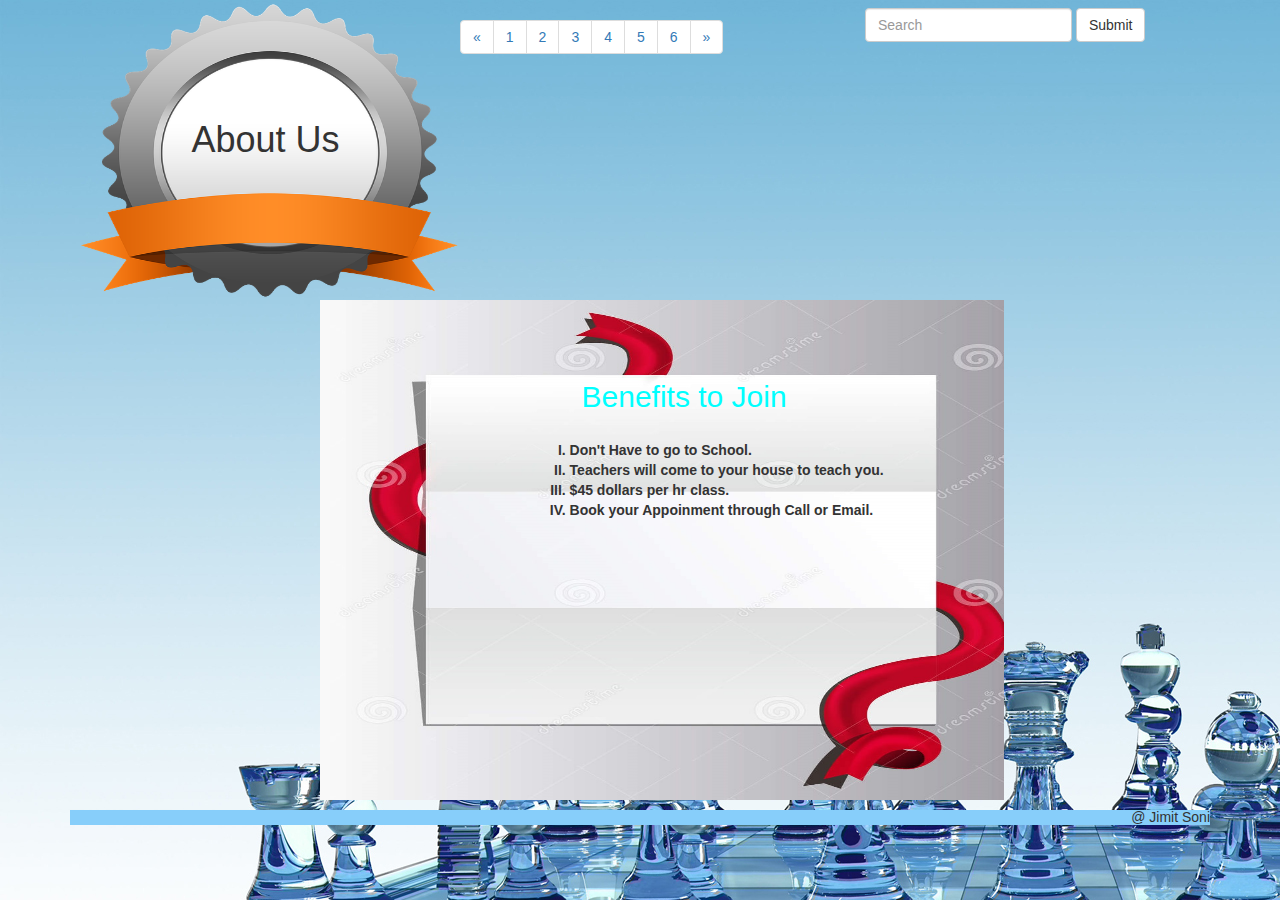
<file: aboutus.html>
<!DOCTYPE html>
<html>
<head>
	<meta charset="utf-8" lang="en">
	<meta name="viewport" content="width=device-width, initial-scale=1">
	<!-- change the title to something related to your project -->
	<title>A's Chess School</title>
	<link rel="stylesheet" href="css/bootstrap.css">
    <link rel="stylesheet" href="css/style2.css">
    
</head>
<body background="images/bg.jpg">

<!-- this project uses 'bootstrap' - find out more about the features at getbootstrap.com -->

	<!-- container div, all website content -->
	<!-- there are 3 rows in the template, you can add as many as you like -->
	<div class="container">
	<!-- header row, all header content -->
		<header class="row">
		<div class="col-md-4" class="image">
		<img src="images/ribbon.png" height="300" width="400">
		<h1>About Us</h1>	
		
		</div>

			<div class="col-md-4">
			<ul class="pagination">
    <li>
      <a href="#" aria-label="Previous">
        <span aria-hidden="true">&laquo;</span>
      </a>
    </li>
    <li><a href="index.html">1</a></li>
    <li><a href="aboutus.html">2</a></li>
    <li><a href="teachers.html">3</a></li>
    <li><a href="achievements.html">4</a></li>
    <li><a href="programs.html">5</a></li>
    <li><a href="contact.html">6</a></li>
    <li>
      <a href="#" aria-label="Next">
        <span aria-hidden="true">&raquo;</span>
      </a>
    </li>
  </ul>
  
	
		</div>

		<div class="col-md-4">
		<form class="navbar-form navbar-left" role="search">
        <div class="form-group">
          <input type="text" class="form-control" placeholder="Search">
        </div>
        <button type="submit" class="btn btn-default">Submit</button>
      </form>
		</div>	<!-- insert columns her
			
		</div>
			<!-- insert columns here, any combination of numbers that add up to 12 -->
			<!-- create columns by adding the 'col-md-number' class to elements inside a row where number is anything between 1 and 12 -->
			<!-- e.g. 3 sections of 4 columns each - add class="col-md-4" to each element inside the row -->
		</header>
		<!-- section row, all primary content -->
		<section class="row">
		<div class="col-md-12" class="info">
			<img src="images/letter.jpg" height="500" width="500">
			<h2>Benefits to Join</h2><br>
			
				<ol class="bulletpoint" type="I">
 				 <li>Don't Have to go to School.</li>
  				<li>Teachers will come to your house to teach you.</li>
 			 <li>$45 dollars per hr class.</li>
 			 <li> Book your Appoinment through Call or Email.</li>
				</ol>
		

		</div>
		
		
		</section>
		
			<!-- insert columns here, any combination of numbers that add up to 12 -->
			<!-- create columns by adding the 'col-md-number' class to elements inside a row where number is anything between 1 and 12 -->
			<!-- e.g. 3 sections of 4 columns each - add class="col-md-4" to each element inside the row -->
		
		<!-- footer row, all footer content -->
		<footer class="row">
		<div class="col-md-12">
			<h5>@ Jimit Soni</h5>
		</div>
			<!-- insert columns here, any combination of numbers that add up to 12 -->
			<!-- create columns by adding the 'col-md-number' class to elements inside a row where number is anything between 1 and 12 -->
			<!-- e.g. 3 sections of 4 columns each - add class="col-md-4" to each element inside the row -->
		</footer>
	</div>
</body>
</html>
</file>
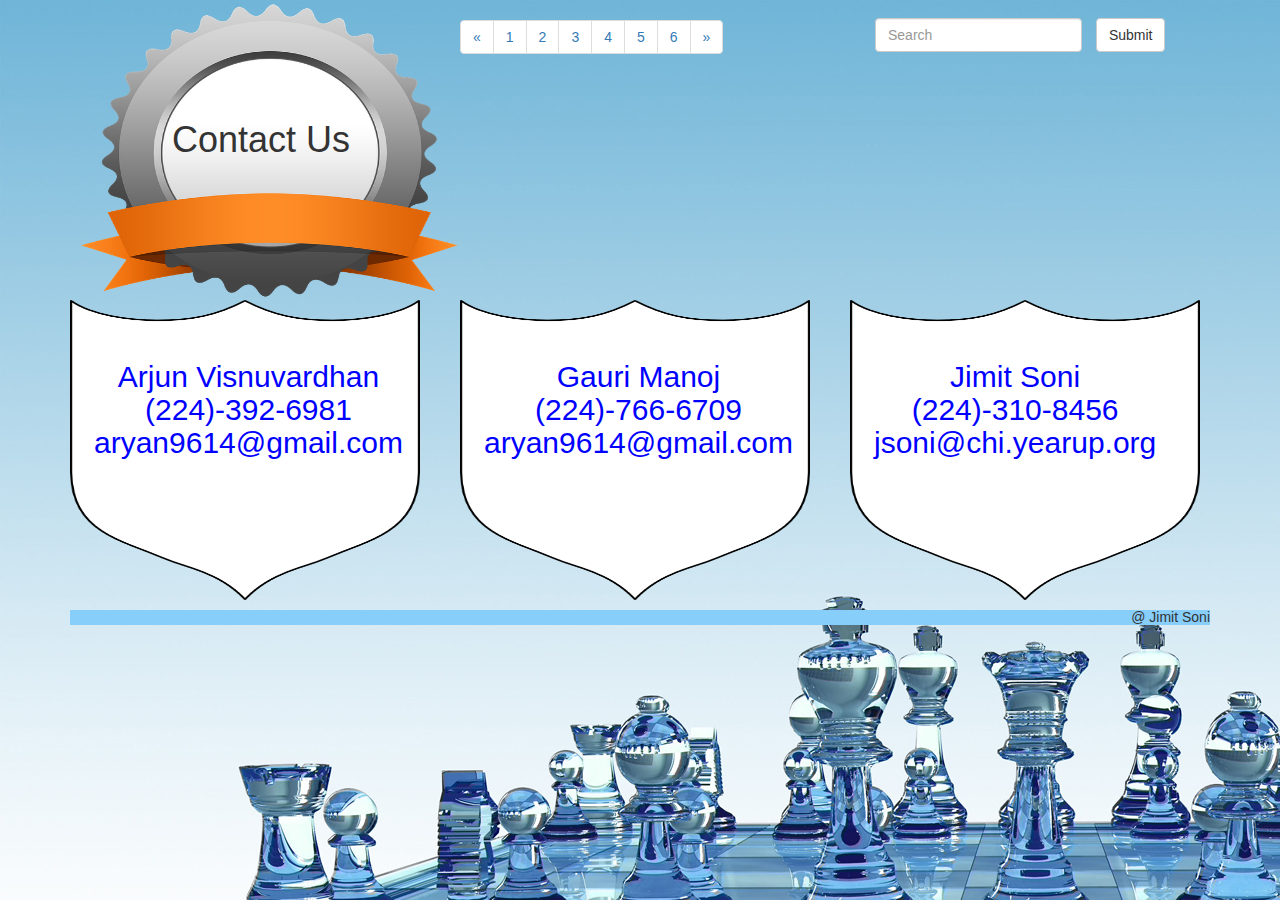
<file: contact.html>
<!DOCTYPE html>
<html>
<head>
	<meta charset="utf-8" lang="en">
	<meta name="viewport" content="width=device-width, initial-scale=1">
	<!-- change the title to something related to your project -->
	<title>A's Chess School</title>
	<link rel="stylesheet" href="css/bootstrap.css">
    <link rel="stylesheet" href="css/style1.css">
    
</head>
<body background="images/bg.jpg">
<!-- this project uses 'bootstrap' - find out more about the features at getbootstrap.com -->

	<!-- container div, all website content -->
	<!-- there are 3 rows in the template, you can add as many as you like -->
	<div class="container">
	<!-- header row, all header content -->
		<header class="row">
		<div class="col-md-4" class="image">
		<img src="images/ribbon.png" height="300" width="400">
		<h1>Contact Us</h1>
		</div>
		<div class="col-md-4">
			<ul class="pagination">
    <li>
      <a href="#" aria-label="Previous">
        <span aria-hidden="true">&laquo;</span>
      </a>
    </li>
    <li><a href="index.html">1</a></li>
    <li><a href="aboutus.html">2</a></li>
    <li><a href="teachers.html">3</a></li>
    <li><a href="achievements.html">4</a></li>
    <li><a href="programs.html">5</a></li>
    <li><a href="contact.html">6</a></li>
    <li>
      <a href="#" aria-label="Next">
        <span aria-hidden="true">&raquo;</span>
      </a>
    </li>
  </ul>
  
	
		</div>

		<div class="col-md-4">
		<form class="navbar-form navbar-left" role="search">
        <div class="form-group">
          <input type="text" class="form-control" placeholder="Search">
        </div>
        <button type="submit" class="btn btn-default">Submit</button>
      </form>
		</div>	<!-- insert columns her
			<!-- insert columns here, any combination of numbers that add up to 12 -->
			<!-- create columns by adding the 'col-md-number' class to elements inside a row where number is anything between 1 and 12 -->
			<!-- e.g. 3 sections of 4 columns each - add class="col-md-4" to each element inside the row -->
		</header>
		<!-- section row, all primary content -->
		<section class="row">
		
		<div class="col-md-4" class="arjun">
		<img src="images/info.png" height="300" width="350">
			<h2> Arjun Visnuvardhan<br>
				 (224)-392-6981<br>
				 aryan9614@gmail.com
			</h2>
		</div>
		<div class="col-md-4" class="gauri">
			<img src="images/info.png" height="300" width="350">
			<h2> Gauri Manoj<br>
				 (224)-766-6709<br>
				 aryan9614@gmail.com
			</h2>
		</div>
		<div class="col-md-4" class="jimit">
			<img src="images/info.png" height="300" width="350">
			<h2> Jimit Soni<br>
				 (224)-310-8456<br>
				 jsoni@chi.yearup.org
			</h2>
		</div>

		</section>
		
			<!-- insert columns here, any combination of numbers that add up to 12 -->
			<!-- create columns by adding the 'col-md-number' class to elements inside a row where number is anything between 1 and 12 -->
			<!-- e.g. 3 sections of 4 columns each - add class="col-md-4" to each element inside the row -->
		
		<!-- footer row, all footer content -->
		<footer class="row">
		<div class="col-md-12">
			<h5>@ Jimit Soni</h5>
		</div>
			<!-- insert columns here, any combination of numbers that add up to 12 -->
			<!-- create columns by adding the 'col-md-number' class to elements inside a row where number is anything between 1 and 12 -->
			<!-- e.g. 3 sections of 4 columns each - add class="col-md-4" to each element inside the row -->
		</footer>
	</div>
</body>
</html>
</file>
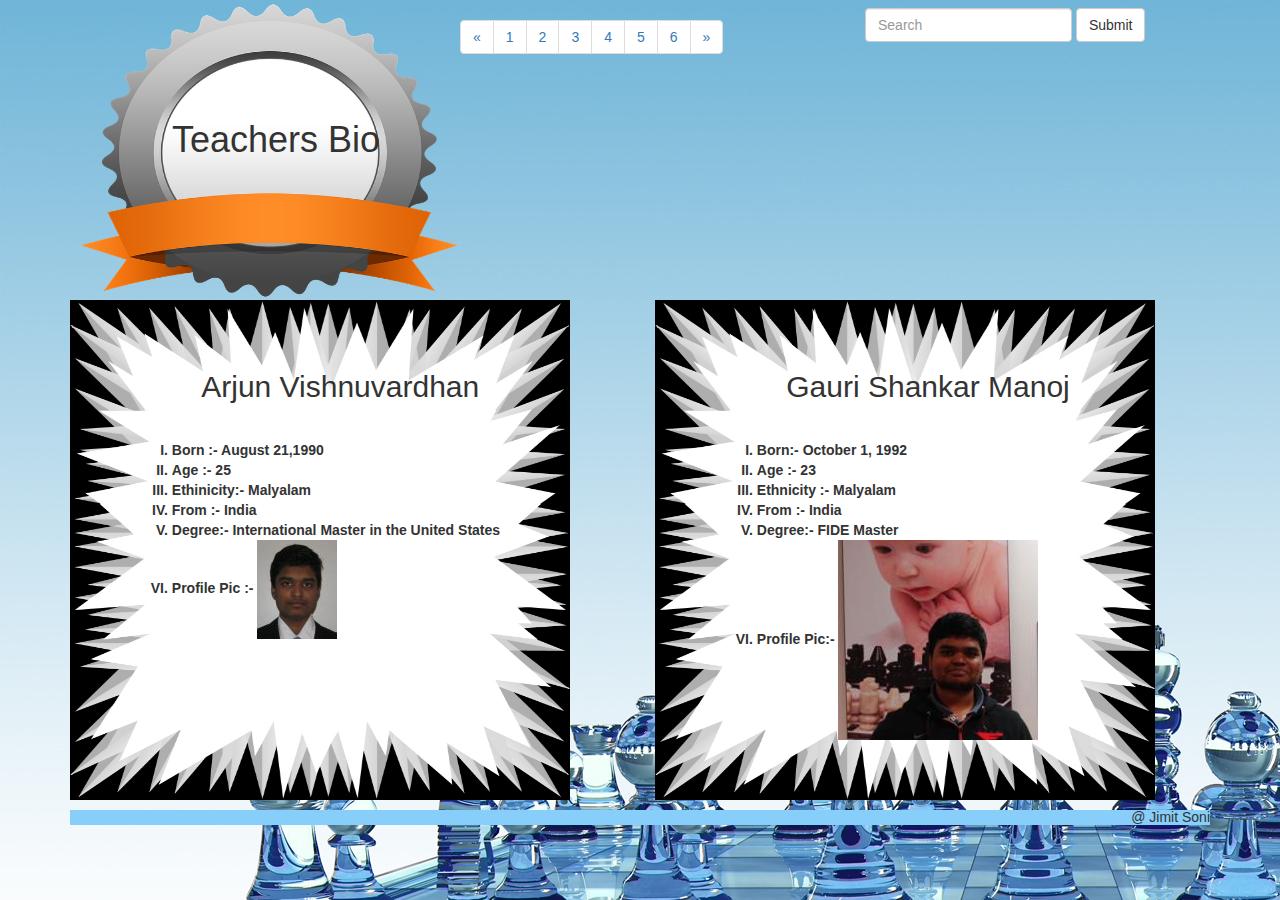
<file: teachers.html>
<!DOCTYPE html>
<html>
<head>
	<meta charset="utf-8" lang="en">
	<meta name="viewport" content="width=device-width, initial-scale=1">
	<!-- change the title to something related to your project -->
	<title>A's Chess School</title>
	<link rel="stylesheet" href="css/bootstrap.css">
    <link rel="stylesheet" href="css/style3.css">
    
</head>
<body background="images/bg.jpg">
<!-- this project uses 'bootstrap' - find out more about the features at getbootstrap.com -->

	<!-- container div, all website content -->
	<!-- there are 3 rows in the template, you can add as many as you like -->
	<div class="container">
	<!-- header row, all header content -->
		<header class="row">
		<div class="col-md-4">
		
			<img src="images/ribbon.png" height="300" width="400">
			<h1>Teachers Bio</h1>
		
		</div>
		<div class="col-md-4">
			<ul class="pagination">
    <li>
      <a href="#" aria-label="Previous">
        <span aria-hidden="true">&laquo;</span>
      </a>
    </li>
    <li><a href="index.html">1</a></li>
    <li><a href="aboutus.html">2</a></li>
    <li><a href="teachers.html">3</a></li>
    <li><a href="achievements.html">4</a></li>
    <li><a href="programs.html">5</a></li>
    <li><a href="contact.html">6</a></li>
    <li>
      <a href="#" aria-label="Next">
        <span aria-hidden="true">&raquo;</span>
      </a>
    </li>
  </ul>
  
	
		</div>

		<div class="col-md-4">
		<form class="navbar-form navbar-left" role="search">
        <div class="form-group">
          <input type="text" class="form-control" placeholder="Search">
        </div>
        <button type="submit" class="btn btn-default">Submit</button>
      </form>
		</div>	<!-- insert columns her
			<!-- insert columns here, any combination of numbers that add up to 12 -->
			<!-- create columns by adding the 'col-md-number' class to elements inside a row where number is anything between 1 and 12 -->
			<!-- e.g. 3 sections of 4 columns each - add class="col-md-4" to each element inside the row -->
		</header>
		<!-- section row, all primary content -->
		<section class="row">
		<div class="col-md-6">
			<img src="images/border1.jpg" height="500" width="500">
			<h2>Arjun Vishnuvardhan</h2>
			<ol class="bulletpoint" type="I">
 				 <li>Born :- August 21,1990</li>
 				  <li>Age :- 25</li>
  				<li>Ethinicity:- Malyalam</li>
 			 <li> From :- India</li>
 			 <li> Degree:- International Master in the United States</li>
 			  <li> Profile Pic :- <img src="images/pic1.jpg"></li>
				</ol>
				
		</div>
		<div class="col-md-6">
			<img src="images/border1.jpg" height="500" width="500">
			<h2>Gauri Shankar Manoj</h2>
			<ol class="bulletpoint" type="I">
 				 <li> Born:- October 1, 1992</li>
  				<li>Age :- 23</li>
 			 <li> Ethnicity :- Malyalam</li>
 			 <li> From :- India</li>
 			 <li> Degree:- FIDE Master</li>
 			 <li> Profile Pic:- <img src="images/pic2.jpg"></li>
				</ol>
				
		</div>
		
		</section>
		
			<!-- insert columns here, any combination of numbers that add up to 12 -->
			<!-- create columns by adding the 'col-md-number' class to elements inside a row where number is anything between 1 and 12 -->
			<!-- e.g. 3 sections of 4 columns each - add class="col-md-4" to each element inside the row -->
		
		<!-- footer row, all footer content -->
		<footer class="row">
		<div class="col-md-12">
			<h5>@ Jimit Soni</h5>
		</div>
			<!-- insert columns here, any combination of numbers that add up to 12 -->
			<!-- create columns by adding the 'col-md-number' class to elements inside a row where number is anything between 1 and 12 -->
			<!-- e.g. 3 sections of 4 columns each - add class="col-md-4" to each element inside the row -->
		</footer>
	</div>
</body>
</html>
</file>
<file: css/style2.css>
.col-md-4 .image{

	position: relative;
	width: 100%;
}

h1{
	position: absolute;
	top: 100px;
	left: 35%;
	width: 100%;
	

}

.col-md-12 img{
	position: relative;
	width: 60%;
	margin-left: 250px;
	
}


h2{
	position: absolute;
	top: 60px;
	left: 45%;
	width: 100;
	text-align: center;
	color: aqua;
}

.col-md-12 .bulletpoint{
	margin: 30px;
	position: absolute;
	top: 110px;
	left: 38%;
	width: 100;
	font-weight: bold;

}

h5{
	background-color: #87CEFA;
	text-align: right;
}
</file>
<file: css/style1.css>
.col-md-4 .image{

	position: relative;
	width: 100%;
}

h1{
	position: absolute;
	top: 100px;
	left: 30%;
	width: 100%;
	

}

.col-md-4 input{

	margin: 10px;
}

.col-md-4 .arjun{
	position: relative;
	width: 100%;

}

h2{
	position: absolute;
	top: 40px;
	left: 10%;
	width: 100;
	color: blue;
	text-align: center;
}

h5{
	background-color: #87CEFA;
	text-align: right;
}
</file>
<file: css/style3.css>
.col-md-4 .image{

	position: relative;
	width: 100%;
}

h1{
	position: absolute;
	top: 100px;
	left: 30%;
	width: 100%;
	

}

.col-md-6 img{
	position: relative;

	
}

h2{
	position: absolute;
	top: 50px;
	left: 25%;
	width: 100;
	text-align: center;
	
}

.col-md-6 .bulletpoint{
	margin: 30px;
	position: absolute;
	top: 110px;
	left: 8%;
	width: 100;
	font-weight: bold;

}


h5{
	background-color: #87CEFA;
	text-align: right;
}
</file>
